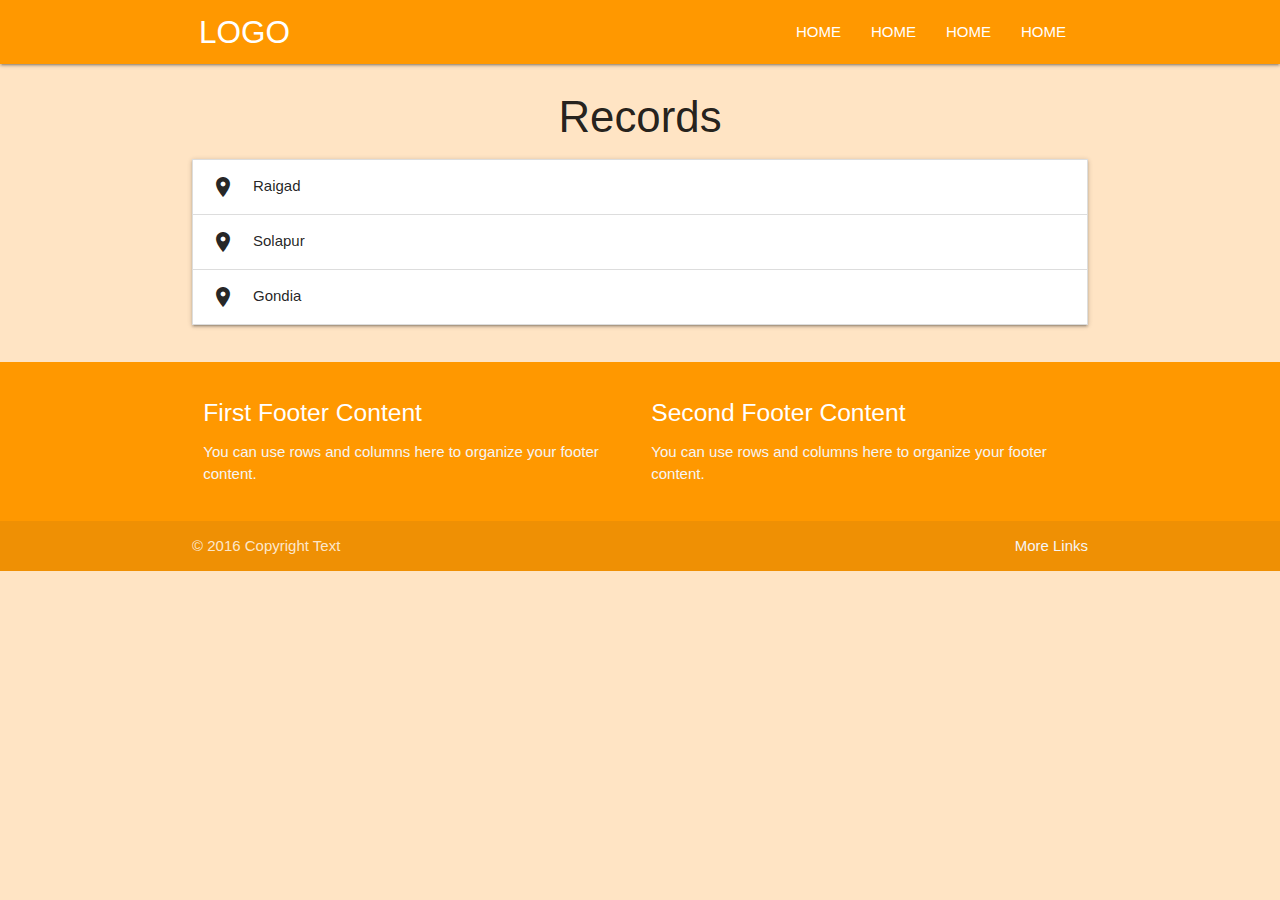
<file: record.html>
<!DOCTYPE html>
<html>
  <head>
    <!--Import Google Icon Font-->
    <link href="https://fonts.googleapis.com/icon?family=Material+Icons" rel="stylesheet">
     <!-- Compiled and minified CSS -->
     <link rel="stylesheet" href="https://cdnjs.cloudflare.com/ajax/libs/materialize/1.0.0/css/materialize.min.css">
     <script src="https://cdnjs.cloudflare.com/ajax/libs/jquery/3.3.1/jquery.min.js"></script>
     <script src="https://cdnjs.cloudflare.com/ajax/libs/materialize/1.0.0/js/materialize.min.js"></script>
    
    <!--Let browser know website is optimized for mobile-->
    <meta name="viewport" content="width=device-width, initial-scale=1.0"/>
  </head>

  <body style="background-color:bisque;">
       
    <nav class="orange" style="padding:0px 10px;">
        <div class="nav-wrapper">
          
          <div class="container">  <a href="#" class="brand-logo">LOGO</a>
            <a href="#" class="sidenav-trigger" data-target="mobile-nav"><i class="material-icons" >menu</i></a>
           

            <ul class="right hide-on-med-and-down">
                <li><a href="#">HOME</a></li>
                <li><a href="#">HOME</a></li>
                <li><a href="#">HOME</a></li>
                <li><a href="#">HOME</a></li>
            </ul>
            
            <!-- <img src="#" alt="LOGO" class="brand-logo center hide-on-med-and-up"> -->


            <ul class="sidenav " id="mobile-nav">
                    <li><a href="#">HOME</a></li>
                    <li><a href="#">HOME</a></li>
                    <li><a href="#">HOME</a></li>
                    <li><a href="#">HOME</a></li>
                </ul>
            </div>
        </div>

    </nav> 
    
      <div class="container ">
        <h3 class="center title">Records</h3>

         <ul class = "collapsible white" data-collapsible = "accordion">
         <li>
            <div class = "collapsible-header">
               <i class = "material-icons">place</i>Raigad</div>      <!--filter_drama for cloud-->
            <div class = "collapsible-body">
              <ul class="collapsible " data-collapsible="accordion">
                <li>
                  <div class = "collapsible-header">  
                    <i class = "material-icons">filter_drama</i>Personality Development Course</div>
                   <div class = "collapsible-body">
                     <p>
                      <ol>
                        <li><b><a id="l1" class="modal-trigger" href="#modal1">Language</a></b> </li>
                        <li><b><a id="l2" class="modal-trigger" href="#modal1">Psychology course</a></b></li>
                        <li><b><a id="l3" class="modal-trigger" href="#modal1">English Speaking</a></b></li>
                        <li><b><a id="l4" class="modal-trigger" href="#modal1">Hindi Speaking</a></b></li>
                        <li><b><a id="l5" class="modal-trigger" href="#modal1">Marathi Speaking</a></b></li>
                      </ol>
                     </p>
                   </div>
                </li>

                <li>
                    <div class = "collapsible-header">  
                      <i class = "material-icons">filter_drama</i>Knowledge Course</div>
                    <div class = "collapsible-body">
                       <p>
                         <ol>
                           <li><b><a id="l6" class="modal-trigger" href="#modal1"> Geometry</a></b></li>
                           <li><b><a id="l7" class="modal-trigger" href="#modal1"> Linear Algebra</a></b></li>
                           <li><b><a id="l8" class="modal-trigger" href="#modal1"> History</a></b></li>
                           <li><b><a id="l9" class="modal-trigger" href="#modal1"> Civics</a></b></li>
                           <li><b><a id="l10" class="modal-trigger" href="#modal1"> Geography</a></b></li>
                         </ol>
                       </p>
                     </div>
                </li>

              </ul>
            </div>
         </li>
         
         <li>
            <div class = "collapsible-header">
               <i class = "material-icons">place</i>Solapur</div>
            <div class = "collapsible-body">
              <ul class="collapsible " data-collapsible="accordion">
                <li>
                  <div class = "collapsible-header">  
                    <i class = "material-icons">filter_drama</i>Personality Development Course</div>
                   <div class = "collapsible-body">
                     <p>
                      <ol>
                        <li><b><a id="l1" class="modal-trigger" href="#modal1">Language</a></b> </li>
                        <li><b><a id="l2" class="modal-trigger" href="#modal1">Psychology course</a></b></li>
                        <li><b><a id="l3" class="modal-trigger" href="#modal1">English Speaking</a></b></li>
                        <li><b><a id="l4" class="modal-trigger" href="#modal1">Hindi Speaking</a></b></li>
                        <li><b><a id="l5" class="modal-trigger" href="#modal1">Marathi Speaking</a></b></li>
                      </ol>
                     </p>
                   </div>
                </li>

                <li>
                    <div class = "collapsible-header">  
                      <i class = "material-icons">filter_drama</i>Knowledge Course</div>
                     <div class = "collapsible-body">
                       <p>
                         <ol>
                           <li><b><a id="l6" class="modal-trigger" href="#modal1"> Geometry</a></b></li>
                           <li><b><a id="l7" class="modal-trigger" href="#modal1"> Linear Algebra</a></b></li>
                           <li><b><a id="l8" class="modal-trigger" href="#modal1"> History</a></b></li>
                           <li><b><a id="l9" class="modal-trigger" href="#modal1"> Civics</a></b></li>
                           <li><b><a id="l10" class="modal-trigger" href="#modal1"> Geography</a></b></li>
                         </ol>
                       </p>
                     </div>
                </li>

              </ul>
            </div>
         </li>
         
         <li>
            <div class = "collapsible-header">
               <i class = "material-icons">place</i>Gondia</div>
            <div class = "collapsible-body">
              <ul class="collapsible " data-collapsible="accordion">
                <li>
                  <div class = "collapsible-header">  
                    <i class = "material-icons">filter_drama</i>Personality Development Course</div>
                   <div class = "collapsible-body">
                     <p>
                      <ol>
                        <li><b><a id="l1" class="modal-trigger" href="#modal1">Language</a></b> </li>
                        <li><b><a id="l2" class="modal-trigger" href="#modal1">Psychology course</a></b></li>
                        <li><b><a id="l3" class="modal-trigger" href="#modal1">English Speaking</a></b></li>
                        <li><b><a id="l4" class="modal-trigger" href="#modal1">Hindi Speaking</a></b></li>
                        <li><b><a id="l5" class="modal-trigger" href="#modal1">Marathi Speaking</a></b></li>
                      </ol>
                     </p>
                   </div>
                </li>

                <li>
                    <div class = "collapsible-header">  
                      <i class = "material-icons">filter_drama</i>Knowledge Course</div>
                     <div class = "collapsible-body">
                       <p>
                         <ol>
                           <li><b><a id="l6" class="modal-trigger" href="#modal1"> Geometry</a></b></li>
                           <li><b><a id="l7" class="modal-trigger" href="#modal1"> Linear Algebra</a></b></li>
                           <li><b><a id="l8" class="modal-trigger" href="#modal1"> History</a></b></li>
                           <li><b><a id="l9" class="modal-trigger" href="#modal1"> Civics</a></b></li>
                           <li><b><a id="l10" class="modal-trigger" href="#modal1"> Geography</a></b></li>
                         </ol>
                       </p>
                     </div>
                </li>

              </ul>
            </div>
         </li>
      </ul>
       <div id="modal1" class="modal">
    <div class="modal-content" >
      <h4 id="header"></h4>
      <p id="body"></p>
    </div>
    <div class="modal-footer">
      <a href="#!" class="modal-close waves-effect waves-green btn-flat">Agree</a>
    </div>
  </div>
    </div>
      

&nbsp;
    <footer class="page-footer orange">
        <div class="container">
            <div class="row">
                <div class="col s12 m8 l6">
                    <h5 class="white-text">First Footer Content</h5>
                    <p class="grey-text text-lighten-4">You can use rows and columns here to organize your footer content.</p>
                </div>
                <div class="col s12 m4 l6">
                    <h5 class="white-text">Second Footer Content</h5>
                    <p class="grey-text text-lighten-4">You can use rows and columns here to organize your footer content.</p>
                </div>
            </div>
        </div>
        <div class="footer-copyright">
            <div class="container">
                © 2016 Copyright Text
                <a class="grey-text text-lighten-4 right" href="#!">More Links</a>
            </div>
        </div>
    </footer>

    <!--JavaScript at end of body for optimized loading
    <script>
        $(document).ready(function(){
            $('.sidenav').sidenav();
        });
    </script>-->
     <script src="https://cdnjs.cloudflare.com/ajax/libs/jquery/3.3.1/jquery.min.js"></script>
    <script src="https://cdnjs.cloudflare.com/ajax/libs/materialize/1.0.0/js/materialize.min.js"></script>
   
    <script type="text/javascript" src="C:\Users\Kiran\Desktop\syrus-master\app1.js"> </script>
  </body>
</html>
</file>
